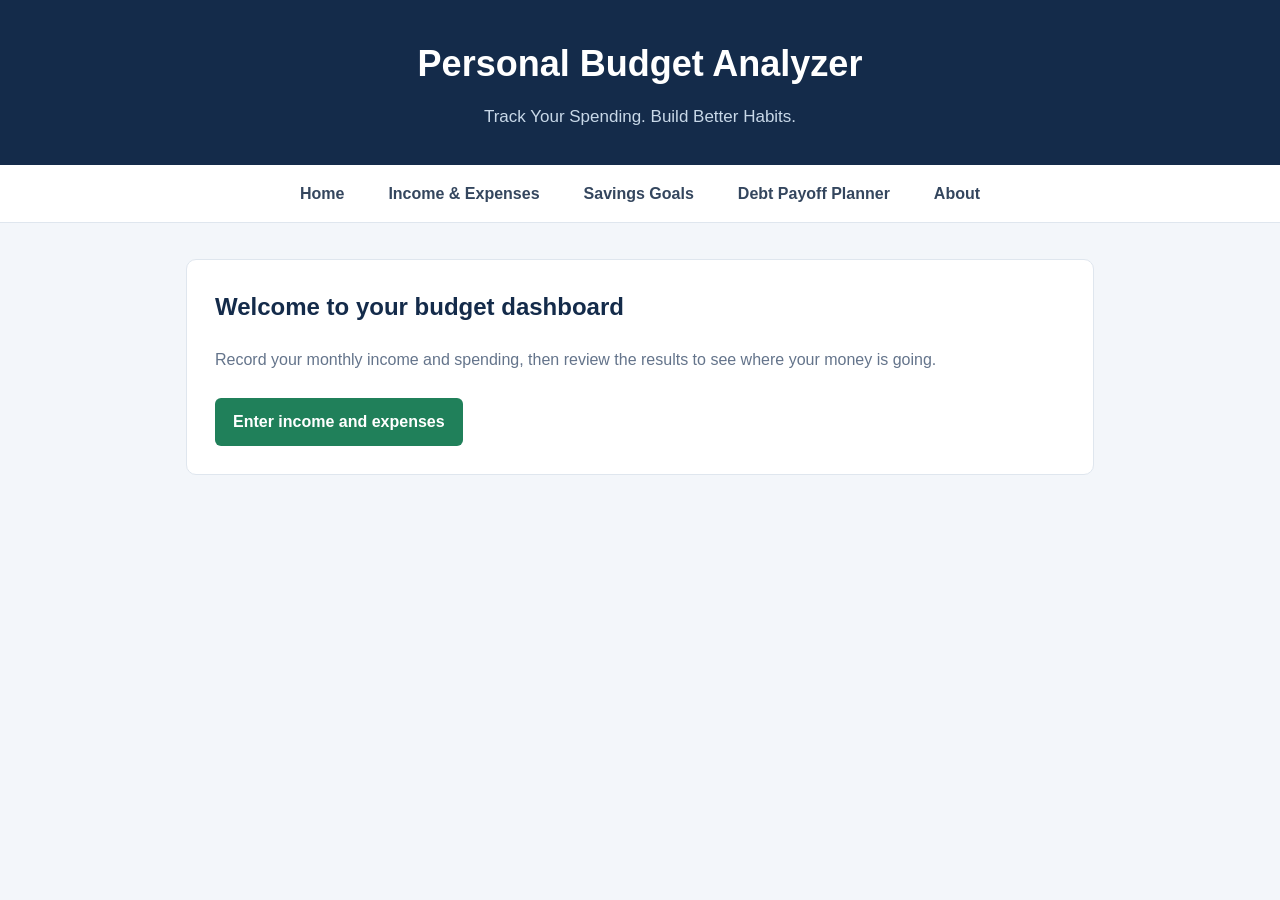
<file: index.html>
<!DOCTYPE html>
<html lang="en">
<head>
    <meta charset="UTF-8">
    <meta name="viewport" content="width=device-width, initial-scale=1">
    <title>Personal Budget Analyzer</title>
    <link rel="stylesheet" href="Style.css">
</head>
<body>
<h1>Personal Budget Analyzer</h1>
<h3>Track Your Spending. Build Better Habits.</h3>
<nav aria-label="Main navigation">
    <ul>
        <li><a href="index.html">Home</a></li>
        <li><a href="finances.php">Income &amp; Expenses</a></li>
        <li><a href="goals.php">Savings Goals</a></li>
        <li><a href="debt.php">Debt Payoff Planner</a></li>
        <li><a href="about.php">About</a></li>
    </ul>
</nav>
<main class="home-content">
    <h2>Welcome to your budget dashboard</h2>
    <p>Record your monthly income and spending, then review the results to see where your money is going.</p>
    <a class="home-button" href="finances.php">Enter income and expenses</a>
</main>
</body>
</html>
</file>
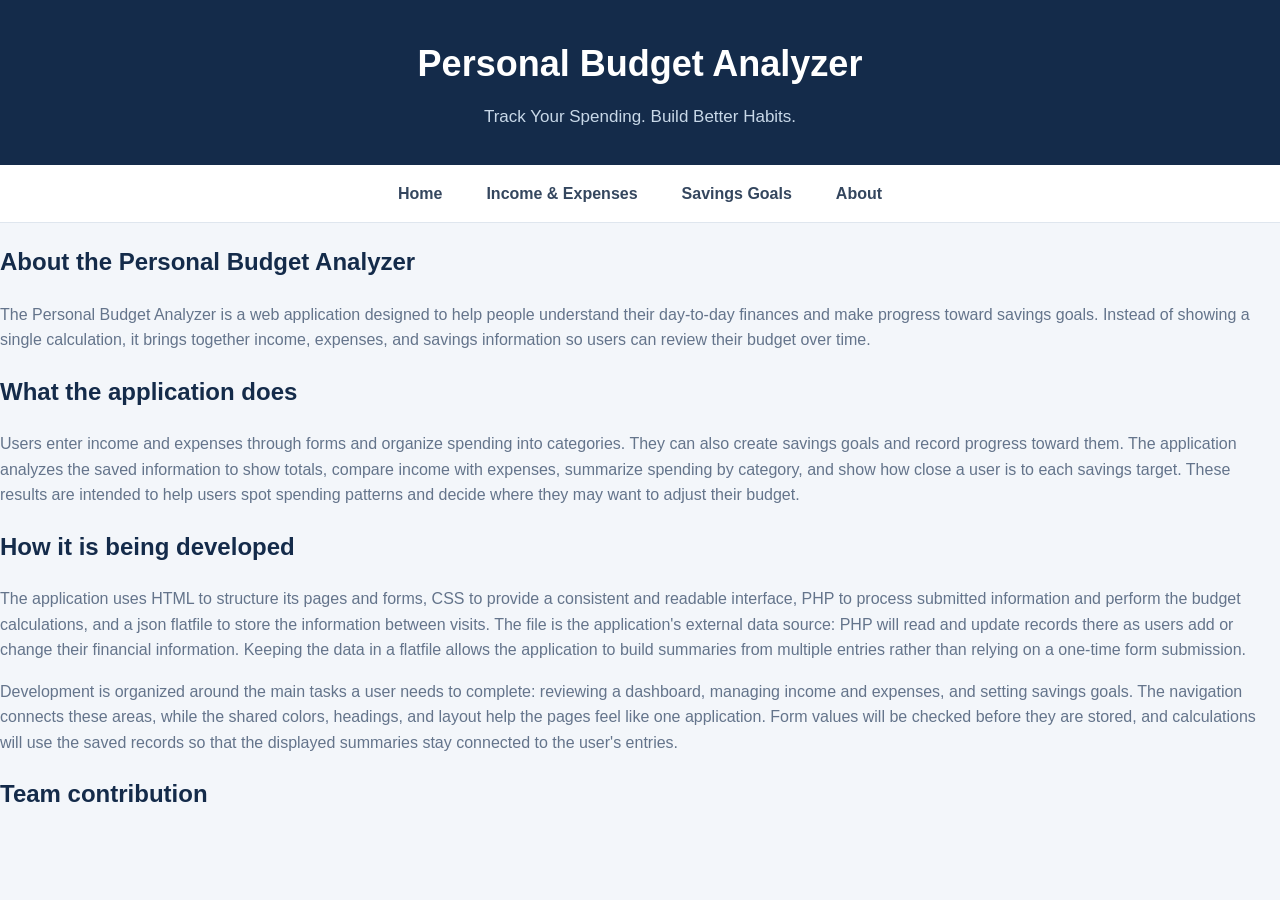
<file: About.html>
<!DOCTYPE html>
<html lang="en">
<head>
  <meta charset="UTF-8">
  <title>About</title>
  <link rel="stylesheet" href="Style.css">
</head>
<body>
<h1>Personal Budget Analyzer</h1>
<h3>Track Your Spending. Build Better Habits.</h3>
<nav> <!--Start of navigation method-->
  <ul>
    <li><a href="index.html">Home</a></li>
    <li><a href="Income & Expenses.html">Income & Expenses</a></li>
    <li><a href="Savings Goals.html">Savings Goals</a></li>
    <li><a href="About.html">About</a></li>
  </ul>
</nav>
<main>
  <h2>About the Personal Budget Analyzer</h2>
  <p>The Personal Budget Analyzer is a web application designed to help people understand their day-to-day finances and make progress toward savings goals. Instead of showing a single calculation, it brings together income, expenses, and savings information so users can review their budget over time.</p>

  <h2>What the application does</h2>
  <p>Users enter income and expenses through forms and organize spending into categories. They can also create savings goals and record progress toward them. The application analyzes the saved information to show totals, compare income with expenses, summarize spending by category, and show how close a user is to each savings target. These results are intended to help users spot spending patterns and decide where they may want to adjust their budget.</p>

  <h2>How it is being developed</h2>
  <p>The application uses HTML to structure its pages and forms, CSS to provide a consistent and readable interface, PHP to process submitted information and perform the budget calculations, and a json flatfile to store the information between visits. The file is the application's external data source: PHP will read and update records there as users add or change their financial information. Keeping the data in a flatfile allows the application to build summaries from multiple entries rather than relying on a one-time form submission.</p>
  <p>Development is organized around the main tasks a user needs to complete: reviewing a dashboard, managing income and expenses, and setting savings goals. The navigation connects these areas, while the shared colors, headings, and layout help the pages feel like one application. Form values will be checked before they are stored, and calculations will use the saved records so that the displayed summaries stay connected to the user's entries.</p>

  <h2>Team contribution</h2>
</main>
</body>
</html>
</file>
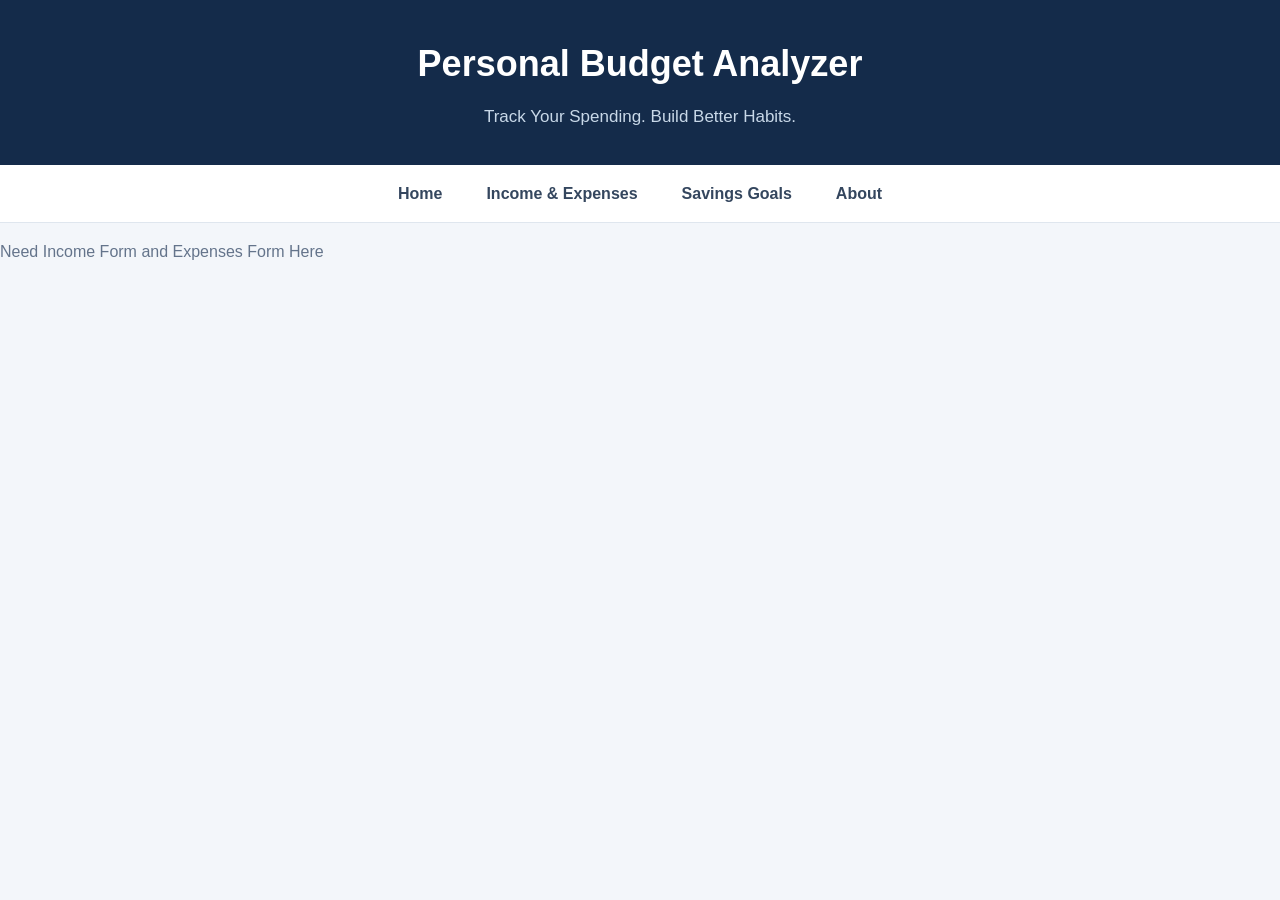
<file: Income & Expenses.html>
<!DOCTYPE html>
<html lang="en">
<head>
  <meta charset="UTF-8">
  <title>Income & Expenses</title>
  <link rel="stylesheet" href="Style.css">
</head>
<body>
<h1>Personal Budget Analyzer</h1>
<h3>Track Your Spending. Build Better Habits.</h3>
<nav> <!--Start of navigation method-->
  <ul>
    <li><a href="index.html">Home</a></li>
    <li><a href="Income & Expenses.html">Income & Expenses</a></li>
    <li><a href="Savings Goals.html">Savings Goals</a></li>
    <li><a href="About.html">About</a></li>
  </ul>
</nav>
<p>Need Income Form and Expenses Form Here</p>
</body>
</html>
</file>
<file: Style.css>
/* Page and color scheme */
body {
    margin: 0;
    font-family: Arial, sans-serif;
    background-color: #f3f6fa;
    color: #263449;
    line-height: 1.6;
}

/* Header and title */
h1 {
    margin: 0;
    padding: 35px 20px 10px;
    background-color: #142b4a;
    color: white;
    text-align: center;
    font-size: 36px;
}

/* Tagline */
h3 {
    margin: 0;
    padding: 0 20px 35px;
    background-color: #142b4a;
    color: #c8d8e8;
    text-align: center;
    font-size: 17px;
    font-weight: normal;
}

/* Navigation bar */
nav {
    background-color: white;
    border-bottom: 1px solid #dfe6ee;
}

nav ul {
    display: flex;
    justify-content: center;
    flex-wrap: wrap;
    list-style: none;
    margin: 0;
    padding: 0;
}

nav a {
    display: block;
    padding: 16px 22px;
    color: #34465e;
    text-decoration: none;
    font-weight: bold;
}

nav a:hover {
    background-color: #e7f4ec;
    color: #20805a;
}

/* Other headings */
h2 {
    color: #142b4a;
}

/* Paragraphs */
p {
    color: #64748b;
}

.home-content {
    max-width: 850px;
    margin: 36px auto;
    padding: 28px;
    background-color: white;
    border: 1px solid #dfe6ee;
    border-radius: 10px;
}

.home-content h2 {
    margin-top: 0;
}

.home-button {
    display: inline-block;
    margin-top: 10px;
    padding: 11px 18px;
    border-radius: 6px;
    background-color: #20805a;
    color: white;
    font-weight: bold;
    text-decoration: none;
}

.home-button:hover {
    background-color: #176b49;
    color: white;
}

@media (max-width: 600px) {
    .home-content {
        margin: 22px 14px;
        padding: 20px;
    }
}
</file>
